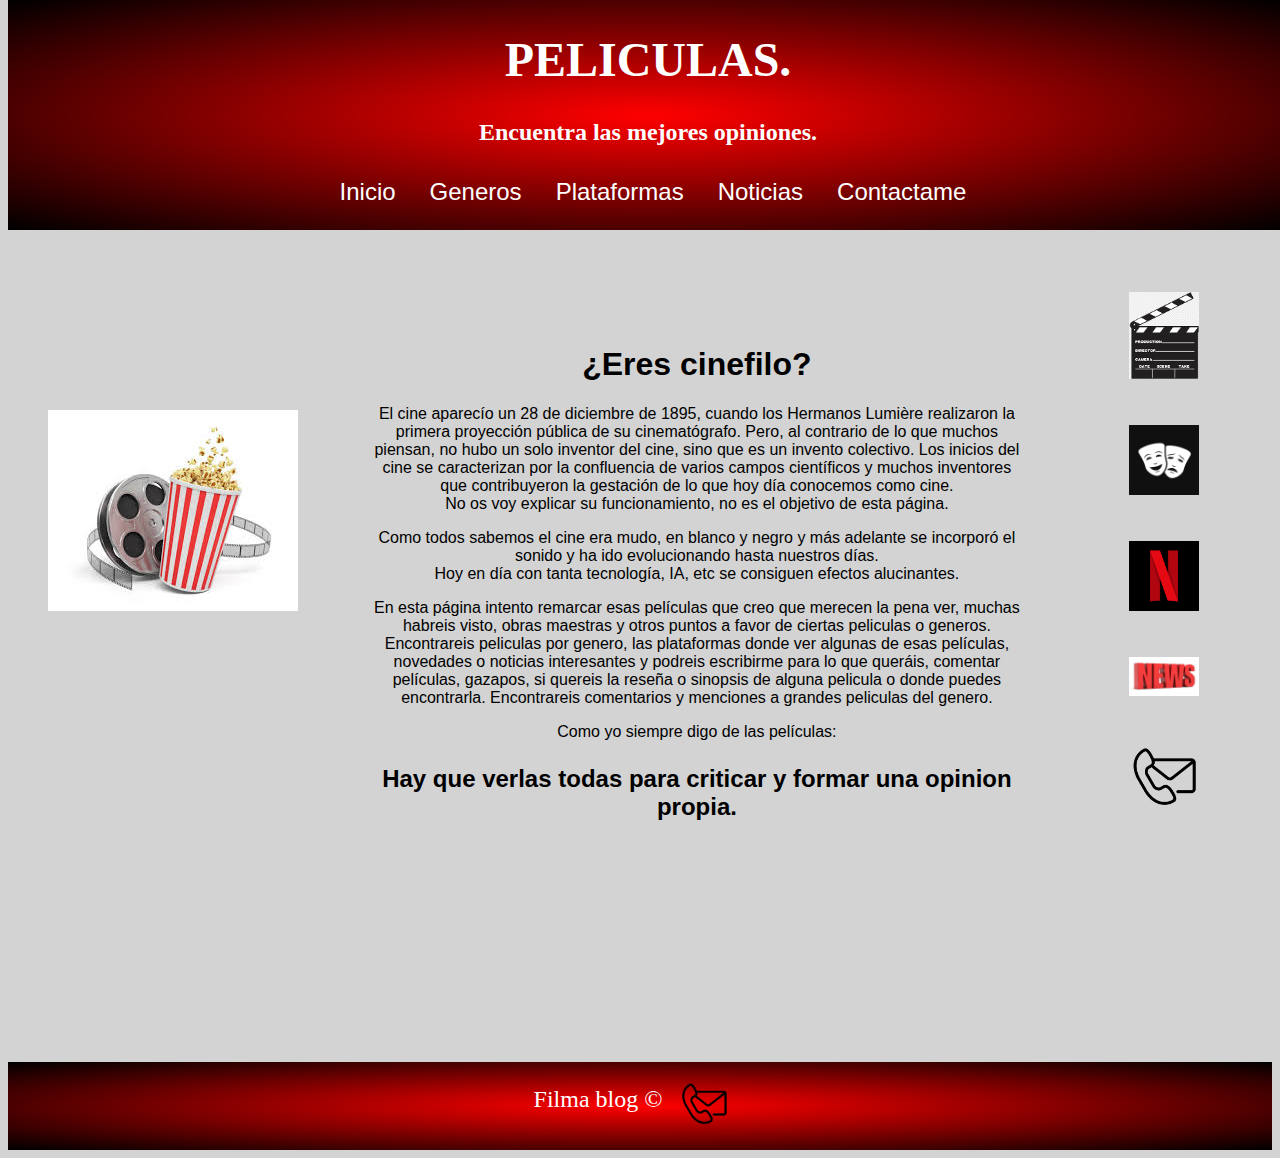
<file: index.html>
<!--****************************************************************
*Nombre: Aida
*Fecha: 29/11/2024
*Modulo: Lenguaje de marcas y Sistemas de gestion de la información.
*UD02.
*Tarea: LMSGI02 Tarea Evaluativa 2. Sitio web.
*Autoevaluación: https://docs.google.com/document/d/1iZ35jsiuoEHZnh6viegMeWPV8O8pUmZV7nUcF-BtphQ/edit?usp=sharing
*Descripcion del programa: Una web de reseñas de películas.
*****************************************************************-->
<!DOCTYPE html>
<html lang="es">
    <head>
		<meta charset="utf-8">
		<meta name="Blog Películas" content="HTML5">
		<title>Blog de películas</title>
		<!--hoja de estilo css-->
		<link rel="stylesheet" href="css/estilos.css">
	</head>
      
    <body>
        <!-- Encabezado. Se usa posicionamiento absoluto -->
        <header> 
            <h1>PELICULAS.</h1>
            <h4>Encuentra las mejores opiniones.</h4>
            <!-- Menú de navegación. Usa flexbox -->
            <nav id="menu">
                <ul>
                    <li><a href="index.html">Inicio</a></li>
                    <li><a href="Generos.html">Generos</a></li>
                    <li><a href="Plataformas.html">Plataformas</a></li> 
                    <li><a href="Noticias.html">Noticias</a></li> 
                    <li><a href="contacto.html">Contactame</a></li>
                </ul>
            </nav>
        </header>

        <main id="cajas">

            <aside id="bloqueizq">
                <img src="multimedia/palomi2.jpg" alt="ClipVideo" />
            </aside>

            <section id="central">
                <h1>¿Eres cinefilo?</h1>

                <p>El cine aparecío un 28 de diciembre de 1895, cuando los Hermanos Lumière realizaron la primera proyección pública de su cinematógrafo. Pero, al contrario de lo que muchos piensan, no hubo un solo inventor del cine, sino que es un invento colectivo. Los inicios del cine se caracterizan por la confluencia de varios campos científicos y muchos inventores que contribuyeron la gestación de lo que hoy día conocemos como cine.
                <br>No os voy explicar su funcionamiento, no es el objetivo de esta página.
                </p>
                <p> Como todos sabemos el cine era mudo, en blanco y negro y más adelante se incorporó el sonido y ha ido evolucionando hasta nuestros días.
                <br>Hoy en día con tanta tecnología, IA, etc se consiguen efectos alucinantes.
                </p>
                <p>En esta página intento remarcar esas películas que creo que merecen la pena ver, muchas habreis visto, obras maestras y otros puntos a favor de ciertas peliculas o generos.
                <br>Encontrareis peliculas por genero, las plataformas donde ver algunas de esas películas, novedades o noticias interesantes y podreis escribirme para lo que queráis, comentar películas, gazapos, si quereis la reseña o sinopsis de alguna pelicula o donde puedes encontrarla.
                    Encontrareis comentarios y menciones a grandes peliculas del genero. 
                </p>
                <p>Como yo siempre digo de las películas:</p>
                <h3>Hay que verlas todas para criticar y formar una opinion propia.</h3>
            </section> 

            <nav id="navegador">
                <a href="index.html"><img src="multimedia/claqueta.png" alt="inicio"></a>
                <a href="Generos.html"><img src="multimedia/mascaradas.jpg" alt="genero"></a>
                <a href="Plataformas.html"><img src="multimedia/Netflix-Symbol.png" alt="plataformas"></a>
                <a href="Noticias.html"><img src="multimedia/news2.jpg" alt="noticias"></a>
                <a href="contacto.html"><img src="multimedia/mail.png" alt="contacto"></a>
            </nav>
        </main>    
        
        <!--Pie de página -->
        <footer>
            <p>Filma blog ©</p>
            <a href="contacto.html"> <img class="contacto" src="multimedia/mail.png" /></a> 
        </footer>
    </body>
</html>
</file>
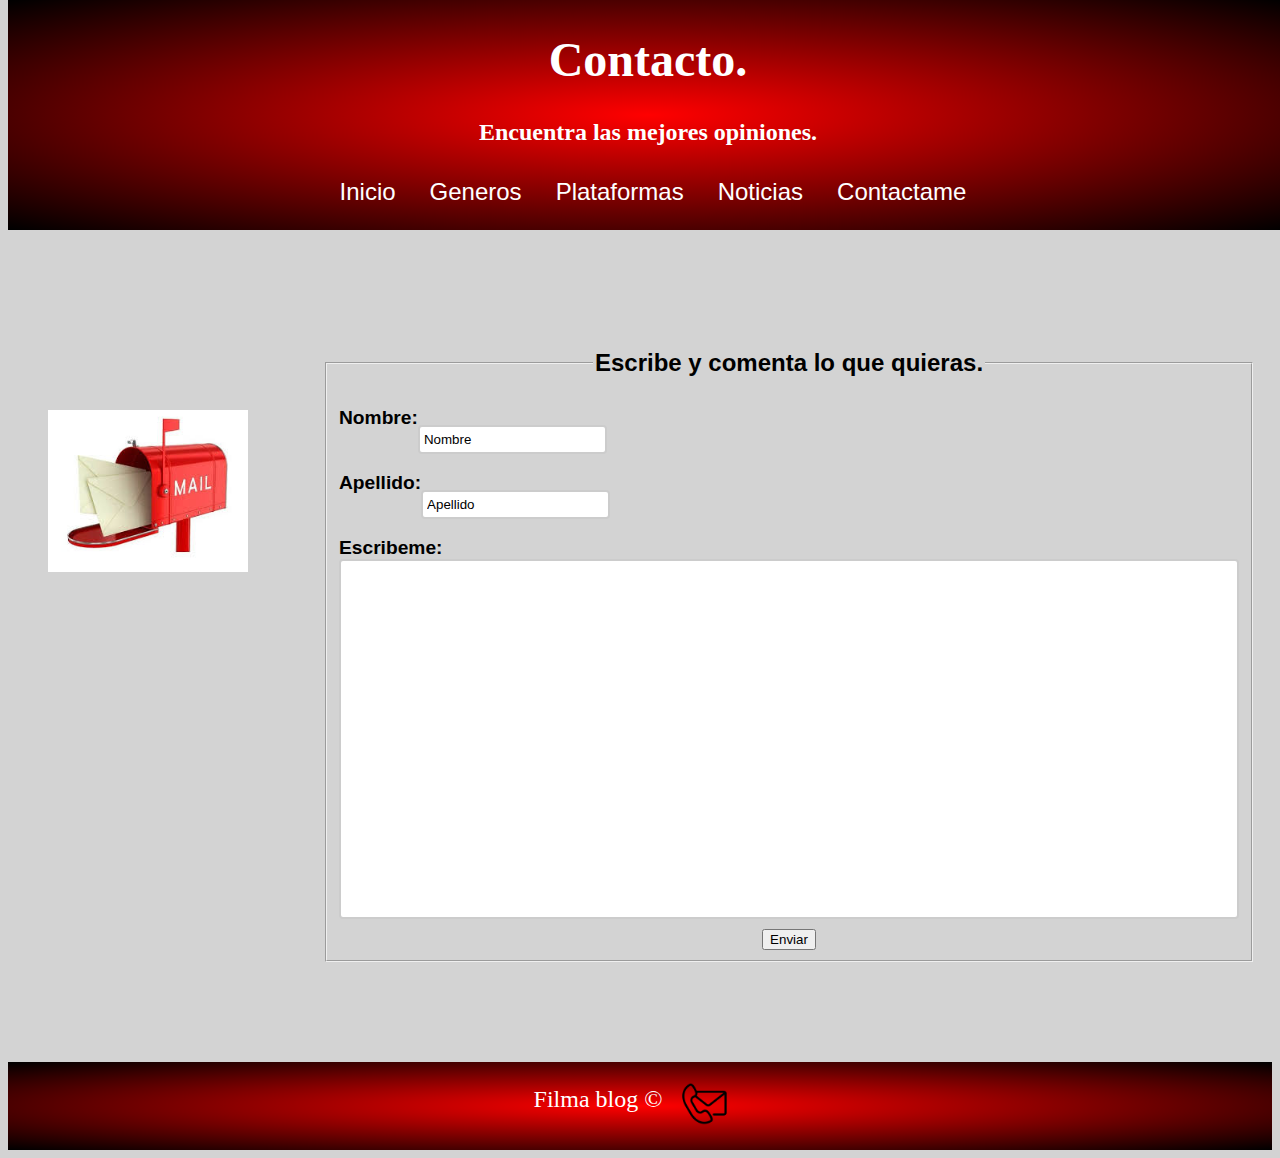
<file: contacto.html>
<!--****************************************************************
*Nombre: Aida
*Fecha: 29/11/2024
*Modulo: Lenguaje de marcas y Sistemas de gestion de la información.
*UD02.
*Tarea: LMSGI02 Tarea Evaluativa 2. Sitio web.
*Autoevaluación: https://docs.google.com/document/d/1iZ35jsiuoEHZnh6viegMeWPV8O8pUmZV7nUcF-BtphQ/edit?usp=sharing
*Descripcion del programa: Una web de reseñas de películas.
*****************************************************************-->
<!DOCTYPE html>
<html lang="es">
    <head>
		<meta charset="utf-8">
		<meta name="Blog Películas" content="HTML5">
		<title>Blog de películas</title>
		<!--hoja de estilo css-->
		<link rel="stylesheet" href="css/estilos.css">
	</head>
        <!-- Encabezado. Se usa posicionamiento absoluto -->
        <header> 
            <h1>Contacto.</h1>
            <h4>Encuentra las mejores opiniones.</h4>
            <!-- Menú de navegación. Usa flexbox -->
            <nav id="menu">
                <ul>
                    <li><a href="index.html">Inicio</a></li>
                    <li><a href="Generos.html">Generos</a></li>
                    <li><a href="Plataformas.html">Plataformas</a></li> 
                    <li><a href="Noticias.html">Noticias</a></li> 
                    <li><a href="contacto.html">Contactame</a></li>
                </ul>
            </nav>
        </header>

        <main id="cajas">

            <aside id="bloqueizq">
                <img class="contactoimag" src="multimedia/buzon.jpg" alt="ClipVideo" />
            </aside>

            <section id="central">
				<form id="formulario" action="mailto: aigil@birt.eus" method="post">
					<fieldset>
						<legend><h3>Escribe y comenta lo que quieras.</h3></legend>
						<!--Nombre-->
						<label for="escribe">Nombre:</label><br>
						<input type="text" id="escribe" name="nombre1" value="Nombre"><br>
						<label for="escribe">Apellido:</label><br>
                    	<input type="text" id="escribe" name="apellido1" value="Apellido"><br>
						<label>Escribeme:</label><br>
						<input type="text" id="cajatexto" name="texto1" value=""><br>
						<input type="submit" value="Enviar">
					</fieldset>
				</form>
            </section> 

            <nav id="navegador">
                <a href="index.html"><img src="multimedia/claqueta.png" alt="inicio"></a>
                <a href="Generos.html"><img src="multimedia/mascaradas.jpg" alt="genero"></a>
                <a href="Plataformas.html"><img src="multimedia/Netflix-Symbol.png" alt="plataformas"></a>
                <a href="Noticias.html"><img src="multimedia/news2.jpg" alt="noticias"></a>
                <a href="contacto.html"><img src="multimedia/mail.png" alt="contacto"></a>
            </nav>
        </main>    
        
        <!--Pie de página -->
        <footer>
            <p>Filma blog ©</p>
            <a href="contacto.html"> <img class="contacto" src="multimedia/mail.png" /></a> 
        </footer>
    </body>
</html>
</file>
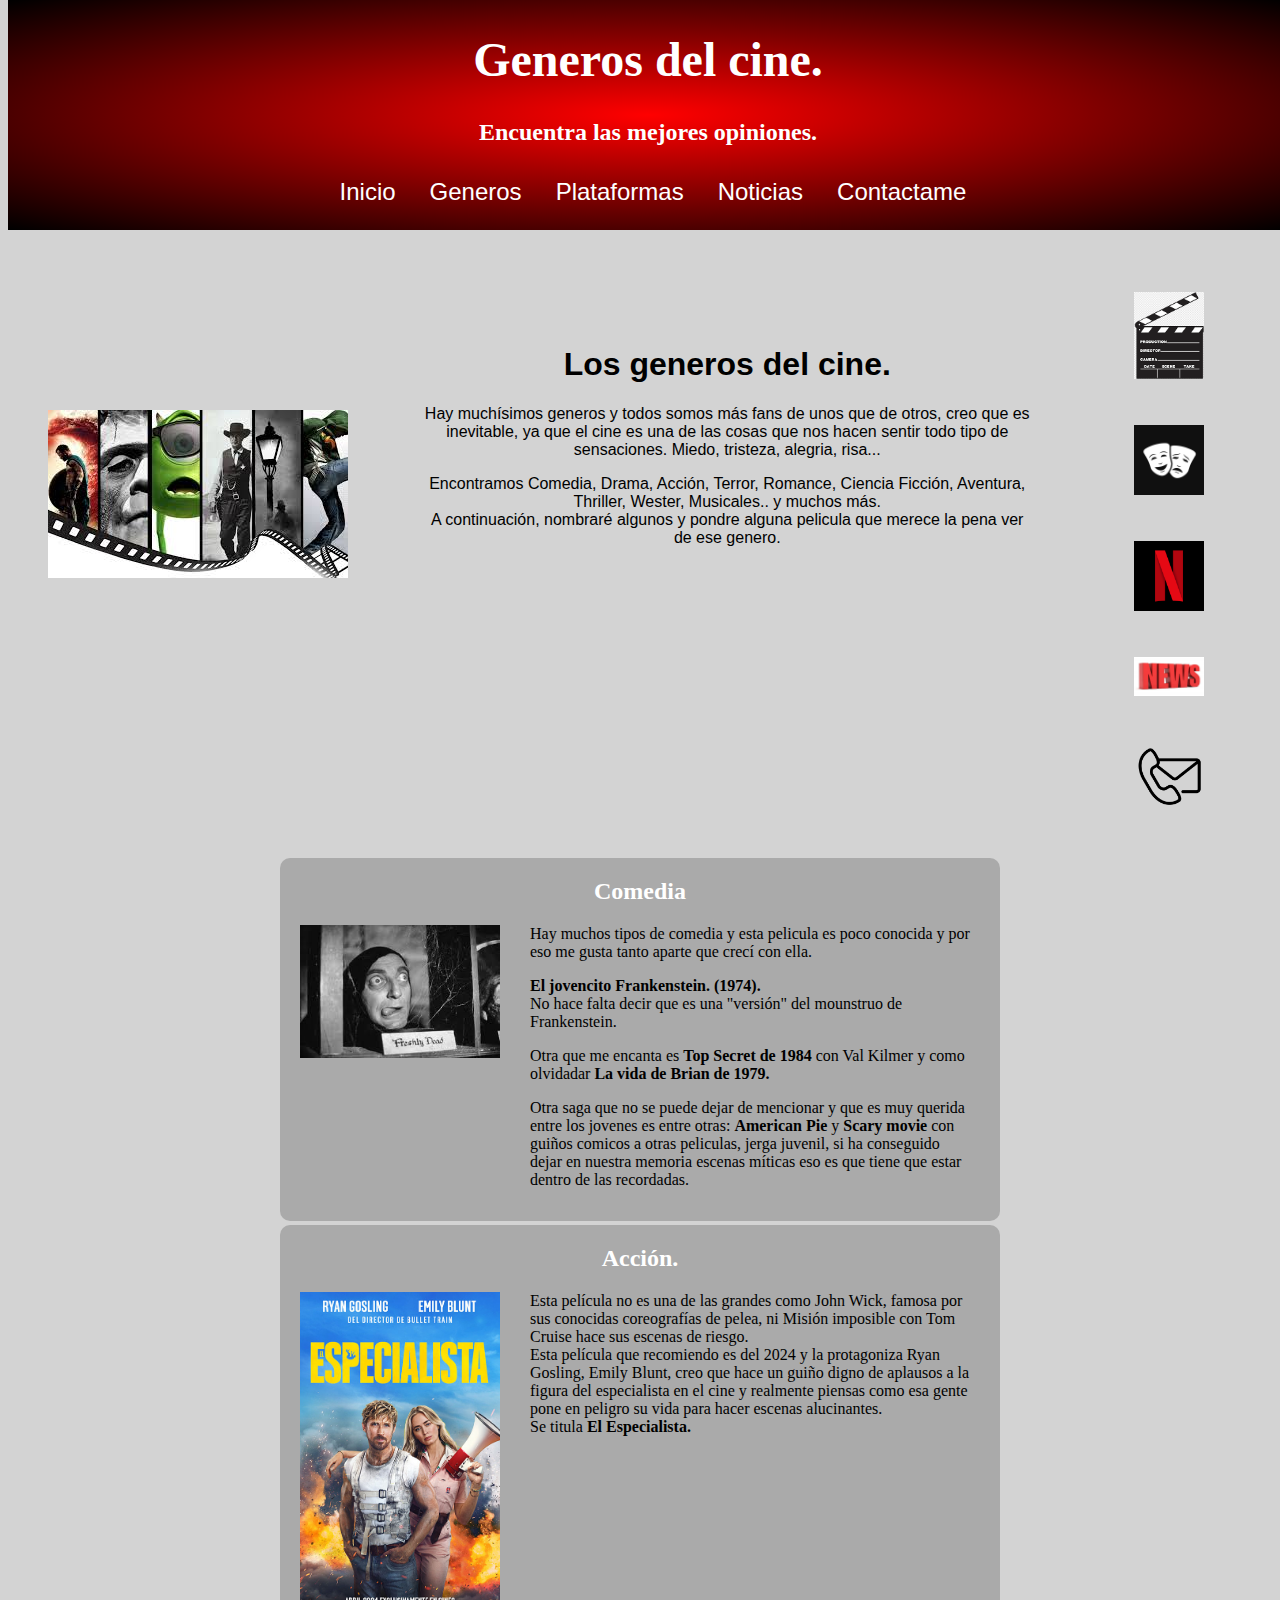
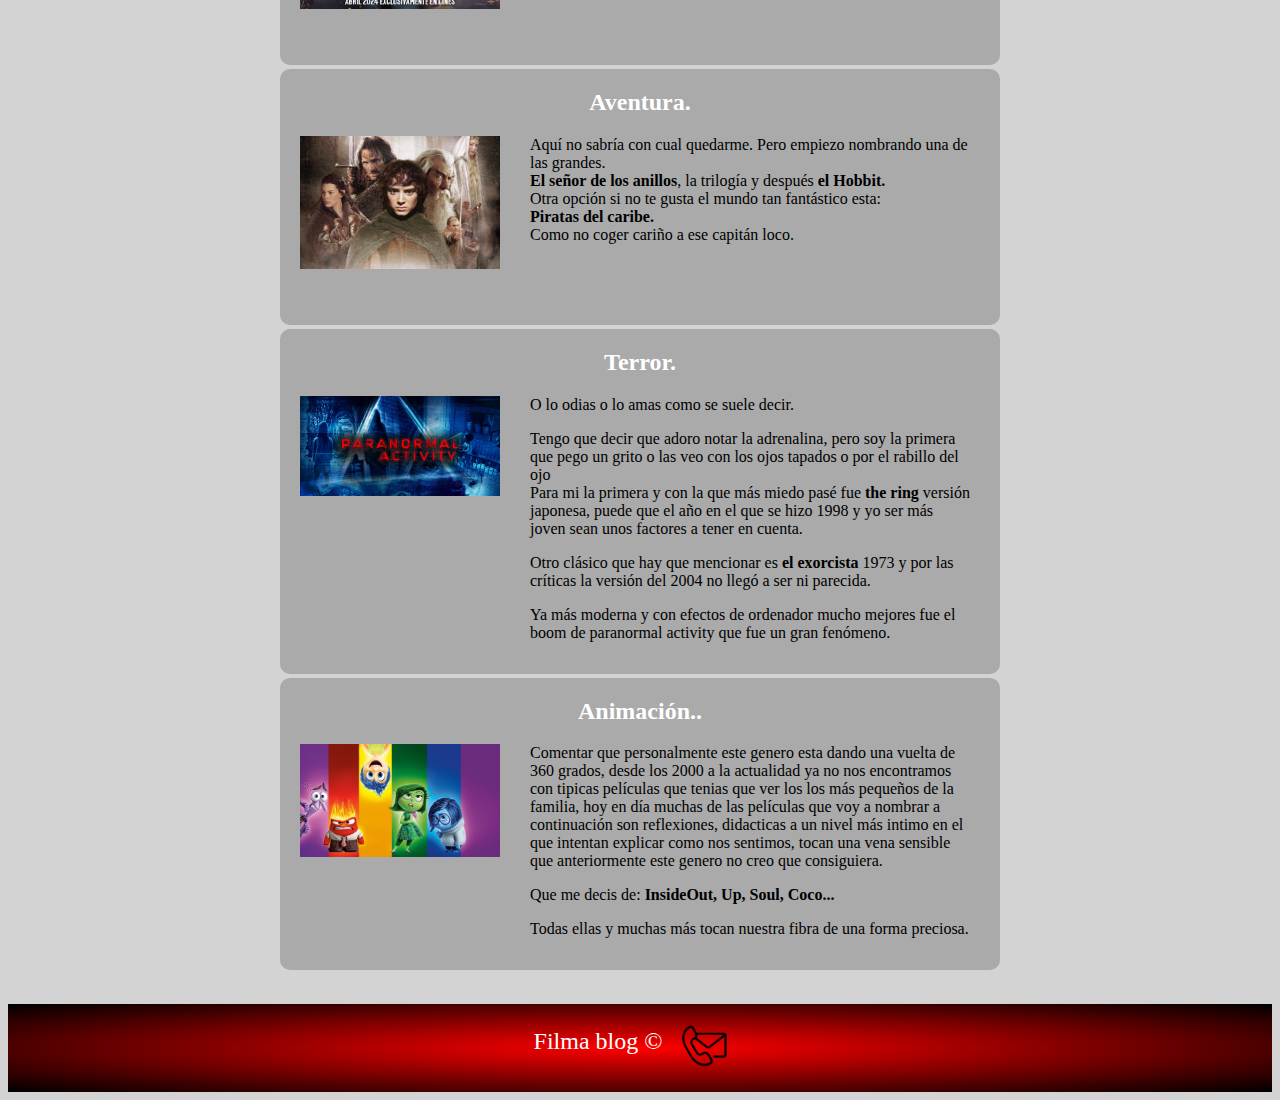
<file: Generos.html>
<!--****************************************************************
*Nombre: Aida
*Fecha: 29/11/2024
*Modulo: Lenguaje de marcas y Sistemas de gestion de la información.
*UD02.
*Tarea: LMSGI02 Tarea Evaluativa 2. Sitio web.
*Autoevaluación: https://docs.google.com/document/d/1iZ35jsiuoEHZnh6viegMeWPV8O8pUmZV7nUcF-BtphQ/edit?usp=sharing
*Descripcion del programa: Una web de reseñas de películas.
*****************************************************************-->
<!DOCTYPE html>
<html lang="es">
    <head>
		<meta charset="utf-8">
		<meta name="Blog Películas" content="HTML5">
		<title>Blog de películas</title>
		<!--hoja de estilo css-->
		<link rel="stylesheet" href="css/estilos.css">
	</head>
      
    <body>
        <!-- Encabezado. Se usa posicionamiento absoluto -->
        <header> 
            <h1>Generos del cine.</h1>
            <h4>Encuentra las mejores opiniones.</h4>
            <!-- Menú de navegación. Usa flexbox -->
            <nav id="menu">
                <ul>
                    <li><a href="index.html">Inicio</a></li>
                    <li><a href="Generos.html">Generos</a></li>
                    <li><a href="Plataformas.html">Plataformas</a></li> 
                    <li><a href="Noticias.html">Noticias</a></li> 
                    <li><a href="contacto.html">Contactame</a></li>
                </ul>
            </nav>
        </header>

        <main id="cajas">

            <aside id="bloqueizq">
                <img src="multimedia/generos.jpg" alt="ClipVideo" />
            </aside>

            <section id="central">
                <h1>Los generos del cine.</h1>
                <p>Hay muchísimos generos y todos somos más fans de unos que de otros, creo que es inevitable, ya que el cine es una de las cosas que nos hacen sentir todo tipo de sensaciones. Miedo, tristeza, alegria, risa...
                </p>
                <p> Encontramos Comedia, Drama, Acción, Terror, Romance, Ciencia Ficción, Aventura, Thriller, Wester, Musicales.. y muchos más. 
			    <br>A continuación, nombraré algunos y pondre alguna pelicula que merece la pena ver de ese genero.
                </p>
            </section> 
            
			<nav id="navegador">
				<a href="index.html"><img src="multimedia/claqueta.png" alt="inicio"></a>
				<a href="Generos.html"><img src="multimedia/mascaradas.jpg" alt="genero"></a>
				<a href="Plataformas.html"><img src="multimedia/Netflix-Symbol.png" alt="plataformas"></a>
				<a href="Noticias.html"><img src="multimedia/news2.jpg" alt="Noticias"></a>
				<a href="contacto.html"><img src="multimedia/mail.png" alt="contacto"></a>
			</nav>
        </main> 

        <section id="cuerpo">
			<article>
			  	<h2>Comedia</h2>
				  <img src="multimedia/peqfrank.jpg" alt="young Frankenstein">
				<p>Hay muchos tipos de comedia y esta pelicula es poco conocida y por eso me gusta tanto aparte que crecí con ella.
				<p><b>El jovencito Frankenstein. (1974).</b>
					<br>No hace falta decir que es una "versión" del mounstruo de Frankenstein.</p>
				<p>Otra que me encanta es <b>Top Secret de 1984</b> con Val Kilmer y como olvidadar <b> La vida de Brian de 1979.</b></p>
				<p>Otra saga que no se puede dejar de mencionar y que es muy querida entre los jovenes es entre otras: <b>American Pie</b> y <b>Scary movie</b> con guiños comicos a otras peliculas, jerga juvenil, si ha conseguido dejar en nuestra memoria escenas míticas eso es que tiene que estar dentro de las recordadas.				
				</article>
			<article>
				<h2>Acción.</h2>
				<img src="multimedia/especialista.jpg" alt="el especialista">
				<p>Esta película no es una de las grandes como John Wick, famosa por sus conocidas coreografías de pelea, ni Misión imposible con Tom Cruise hace sus escenas de riesgo.
					<br>Esta película que recomiendo es del 2024 y la protagoniza Ryan Gosling, Emily Blunt, creo que hace un guiño digno de aplausos a la figura del especialista en el cine y realmente piensas como esa gente pone en peligro su vida para hacer escenas alucinantes.				<br>Se titula <b>El Especialista.</b>
			</p>
			</article>
			<article>
				<h2>Aventura.</h2>
				<img src="multimedia/señor.avif" alt="el señor de los anillos">
				<p>Aquí no sabría con cual quedarme. Pero empiezo nombrando una de las grandes.
					<br><b>El señor de los anillos</b>, la trilogía y después <b>el Hobbit.</b>
					<br>Otra opción si no te gusta el mundo tan fantástico esta:
					<br><b>Piratas del caribe.</b>
					<br>Como no coger cariño a ese capitán loco.
				</p>
			</article>
			<article>
				<h2>Terror.</h2>
				<img src="multimedia/paranormal.avif" alt="terror">
				<p>O lo odias o lo amas como se suele decir.
				<p>Tengo que decir que adoro notar la adrenalina, pero soy la primera que pego un grito o las veo con los ojos tapados o por el rabillo del ojo
					<br>Para mi la primera y con la que más miedo pasé fue <b>the ring</b> versión japonesa, puede que el año en el que se hizo 1998 y yo ser más joven sean unos factores a tener en cuenta.</p>
				<p>Otro clásico que hay que mencionar es <b>el exorcista</b> 1973 y por las críticas la versión del 2004 no llegó a ser ni parecida.</p>
				<p>Ya más moderna y con efectos de ordenador mucho mejores fue el boom de paranormal activity que fue un gran fenómeno.				</p>
			</article>
			<article>
				<h2>Animación.</nav>.</h2>
				<img src="multimedia/insidiout.avif" alt="insideout">
				<p>Comentar que personalmente este genero esta dando una vuelta de 360 grados, desde los 2000 a la actualidad ya no nos encontramos con tipicas películas que tenias que ver los los más pequeños de la familia, hoy en día muchas de las películas que voy a nombrar a continuación son reflexiones, didacticas a un nivel más intimo en el que intentan explicar como nos sentimos, tocan una vena sensible que anteriormente este genero no creo que consiguiera.
				<p>Que me decis de: <b>InsideOut, Up, Soul, Coco...</b></p>
				<p>Todas ellas y muchas más tocan nuestra fibra de una forma preciosa.</p>	
			</article>
		
		</section>

        <!--Pie de página -->
        <footer>
            <p>Filma blog ©</p>
            <a href="contacto.html"> <img class="contacto" src="multimedia/mail.png" /></a> 
        </footer>
    </body>
</html>
</file>
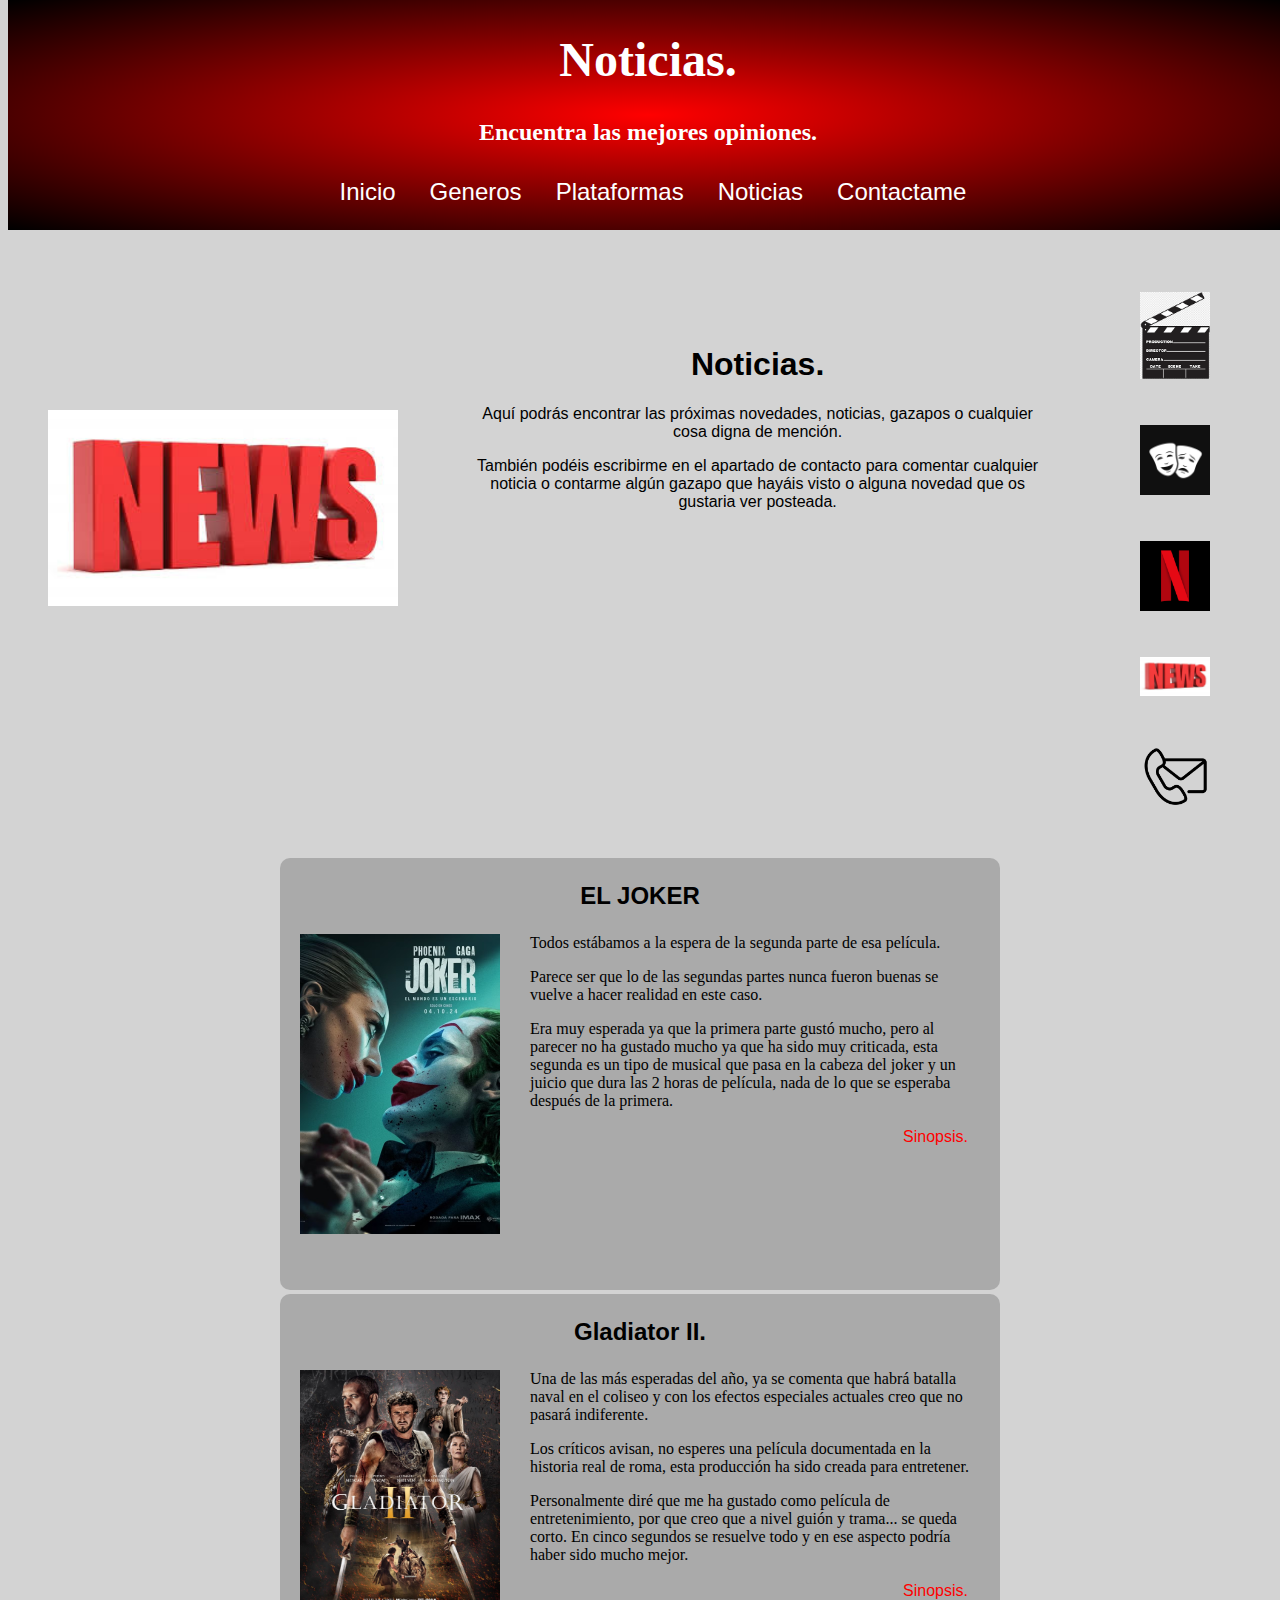
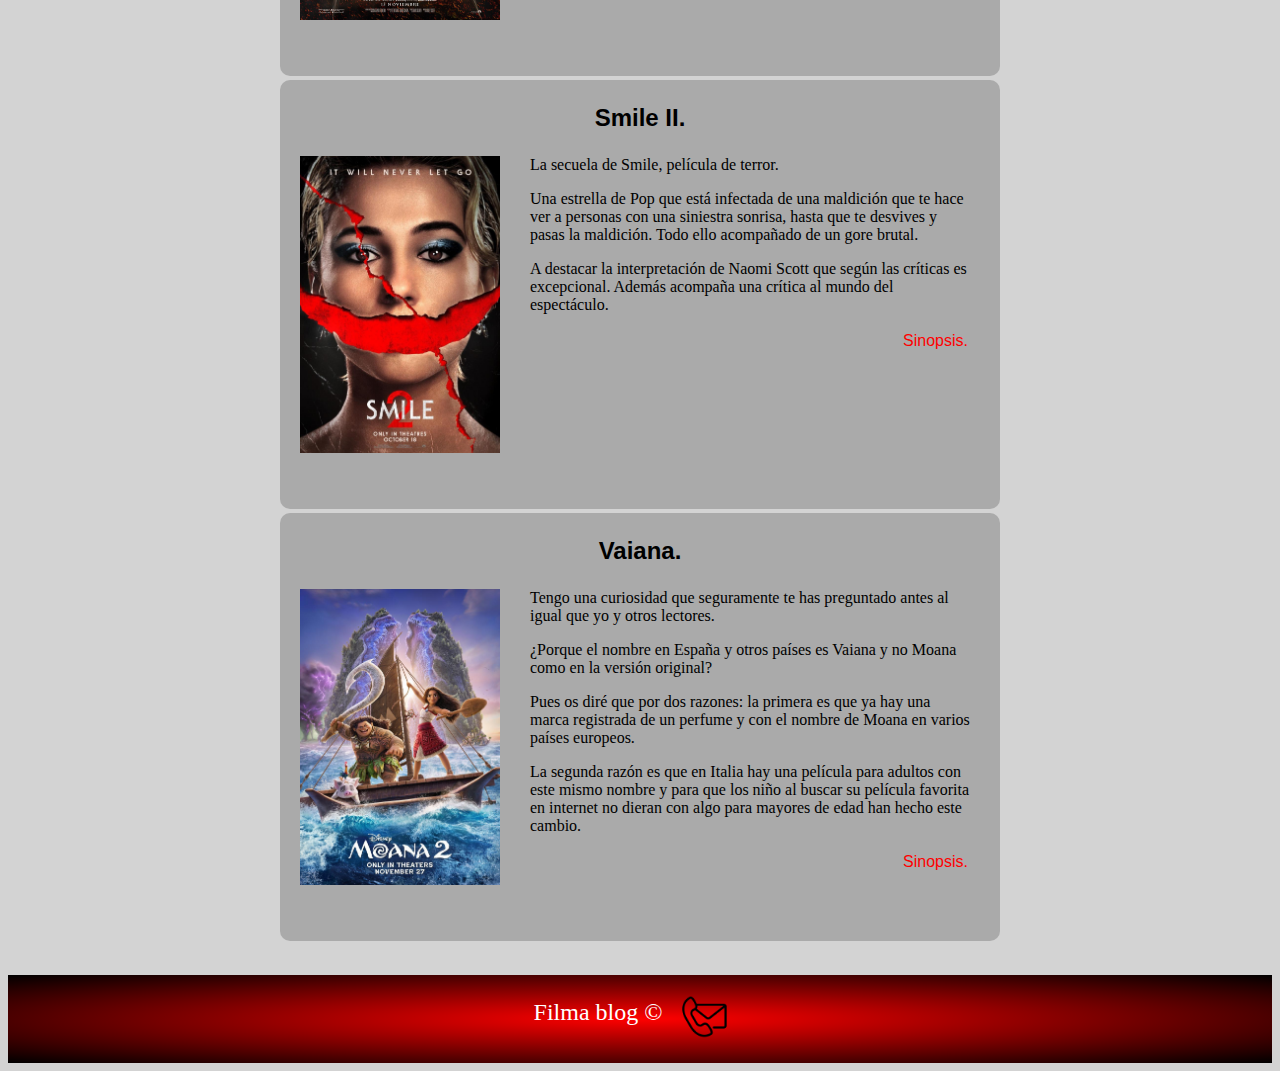
<file: Noticias.html>
<!--****************************************************************
*Nombre: Aida
*Fecha: 29/11/2024
*Modulo: Lenguaje de marcas y Sistemas de gestion de la información.
*UD02.
*Tarea: LMSGI02 Tarea Evaluativa 2. Sitio web.
*Autoevaluación: https://docs.google.com/document/d/1iZ35jsiuoEHZnh6viegMeWPV8O8pUmZV7nUcF-BtphQ/edit?usp=sharing
*Descripcion del programa: Una web de reseñas de películas.
*****************************************************************-->
<!DOCTYPE html>
<html lang="es">
    <head>
		<meta charset="utf-8">
		<meta name="Blog Películas" content="HTML5">
		<title>Blog de películas</title>
		<!--hoja de estilo css-->
		<link rel="stylesheet" href="css/estilos.css">
	</head>
      
    <body>
        <!-- Encabezado. Se usa posicionamiento absoluto -->
        <header>
            <h1>Noticias.</h1>
            <h4>Encuentra las mejores opiniones.</h4>
            <!-- Menú de navegación. Usa flexbox -->
            <nav id="menu">
                <ul>
                    <li><a href="index.html">Inicio</a></li>
                    <li><a href="Generos.html">Generos</a></li>
                    <li><a href="Plataformas.html">Plataformas</a></li>
                    <li><a href="Noticias.html">Noticias</a></li>
                    <li><a href="contacto.html">Contactame</a></li>
                </ul>
            </nav>
        </header>

        <main id="cajas">

            <aside id="bloqueizq">
                <img class="platafomaimg" src="multimedia/news2.jpg"></img>
            </aside>

            <section id="central">
                <h1>Noticias.</h1>
                <p>Aquí podrás encontrar las próximas novedades, noticias, gazapos o cualquier cosa digna de mención.</p>
                <p>También podéis escribirme en el apartado de contacto para comentar cualquier noticia o contarme algún gazapo que hayáis visto o alguna novedad que os gustaria ver posteada. </p>
            </section>
           
            <nav id="navegador">
                <a href="index.html"><img src="multimedia/claqueta.png" alt="inicio"></a>
                <a href="Generos.html"><img src="multimedia/mascaradas.jpg" alt="genero"></a>
                <a href="Plataformas.html"><img src="multimedia/Netflix-Symbol.png" alt="plataformas"></a>
                <a href="Noticias.html"><img src="multimedia/news2.jpg" alt="noticias"></a>
                <a href="contacto.html"><img src="multimedia/mail.png" alt="contacto"></a>
            </nav>
        </main>

        <section id="cuerpo">
            <article>
                <h3>EL JOKER</h3>
                  <img src="multimedia/joker.avif" alt="El joker">
                <p>Todos estábamos a la espera de la segunda parte de esa película.</p>
                <p>Parece ser que lo de las segundas partes nunca fueron buenas se vuelve a hacer realidad en este caso.</p>
                <p>Era muy esperada ya que la primera parte gustó mucho, pero al parecer no ha gustado mucho ya que ha sido muy criticada, esta segunda es un tipo de musical que pasa en la cabeza del joker y un juicio que dura las 2 horas de película, nada de lo que se esperaba después de la primera.</p>
                <a class= "sinopsis" href="https://www.filmaffinity.com/es/film630860.html" target="_blank">Sinopsis.</a>           
                </article>
            <article>
                <h3>Gladiator II.</h3>
                <img src="multimedia/gladiator.jpg" alt="Gladiator">
                <p>Una de las más esperadas del año, ya se comenta que habrá batalla naval en el coliseo y con los efectos especiales actuales creo que no pasará indiferente. </p>
                <p>Los críticos avisan, no esperes una película documentada en la historia real de roma, esta producción ha sido creada para entretener.</p>
                <p>Personalmente diré que me ha gustado como película de entretenimiento, por que creo que a nivel guión y trama... se queda corto. En cinco segundos se resuelve todo y en ese aspecto podría haber sido mucho mejor.</p>
                <a class= "sinopsis" href="https://www.filmaffinity.com/es/film784584.html" target="_blank">Sinopsis.</a>
            </article>
            <article>
                <h3>Smile II.</h3>
                <img src="multimedia/smile.jpg" alt="Smile">
                <p>La secuela de Smile, película de terror.</p>
                <p>Una estrella de Pop que está infectada de una maldición que te hace ver a personas con una siniestra sonrisa, hasta que te desvives y pasas la maldición. Todo ello acompañado de un gore brutal.</p>
                <p>A destacar la interpretación de Naomi Scott que según las críticas es excepcional. Además acompaña una crítica al mundo del espectáculo.</p>
                <a class= "sinopsis" href="https://www.filmaffinity.com/es/film714669.html" target="_blank">Sinopsis.</a>
            </article>
            <article>
                <h3>Vaiana.</h3>
                <img src="multimedia/Vaiana.jpg" alt="vaiana">
                <p>Tengo una curiosidad que seguramente te has preguntado antes al igual que yo y otros lectores.</p>
                <p>¿Porque el nombre en España y otros países es Vaiana y no Moana como en la versión original?</p>
                <p>Pues os diré que por dos razones: la primera es que ya hay una marca registrada de un perfume y con el nombre de Moana en varios países europeos.</p>
                <p>La segunda razón es que en Italia hay una película para adultos con este mismo nombre y para que los niño al buscar su película favorita en internet no dieran con algo para mayores de edad han hecho este cambio.</p>
                <a class= "sinopsis" href="https://www.filmaffinity.com/es/film572473.html" target="_blank">Sinopsis.</a>
            </article>
        </section>

        <!--Pie de página -->
        <footer>
            <p>Filma blog ©</p>
            <a href="contacto.html"> <img class="contacto" src="multimedia/mail.png" /></a>
        </footer>
    </body>
</html>
</file>
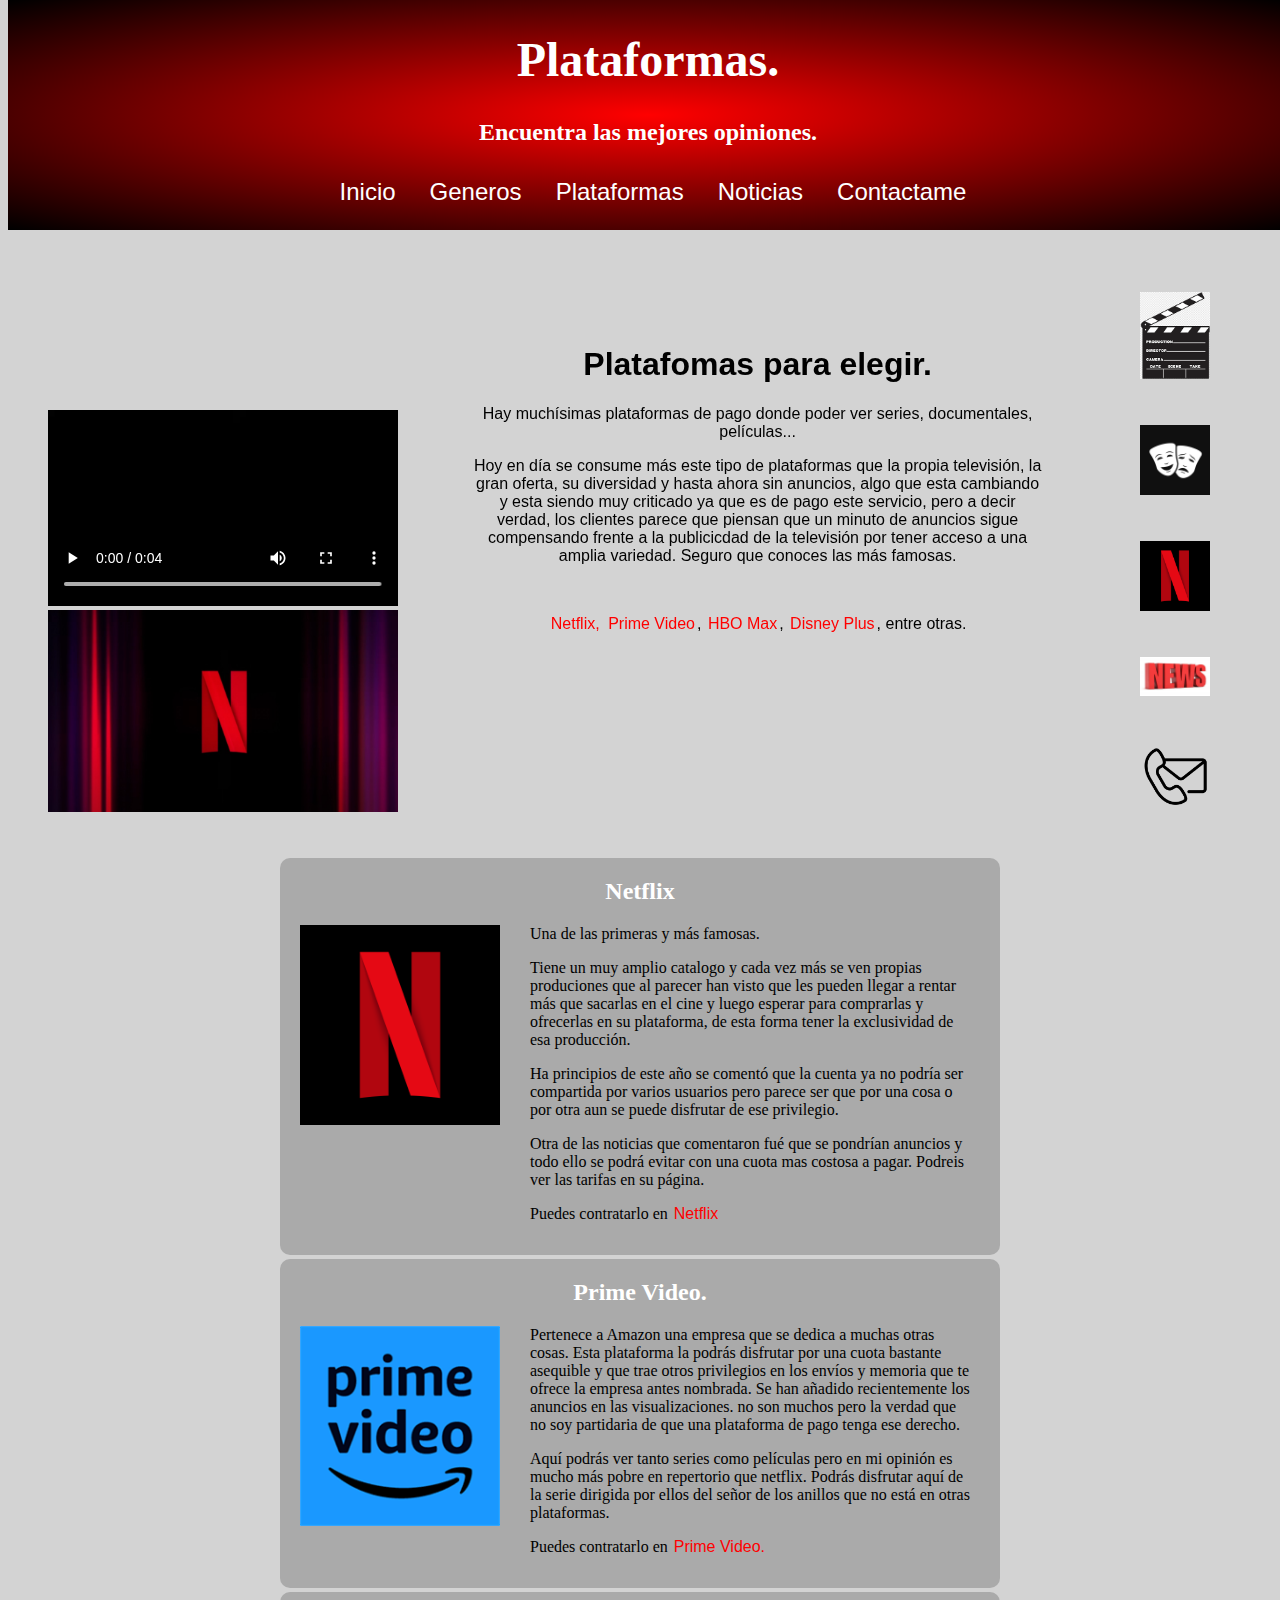
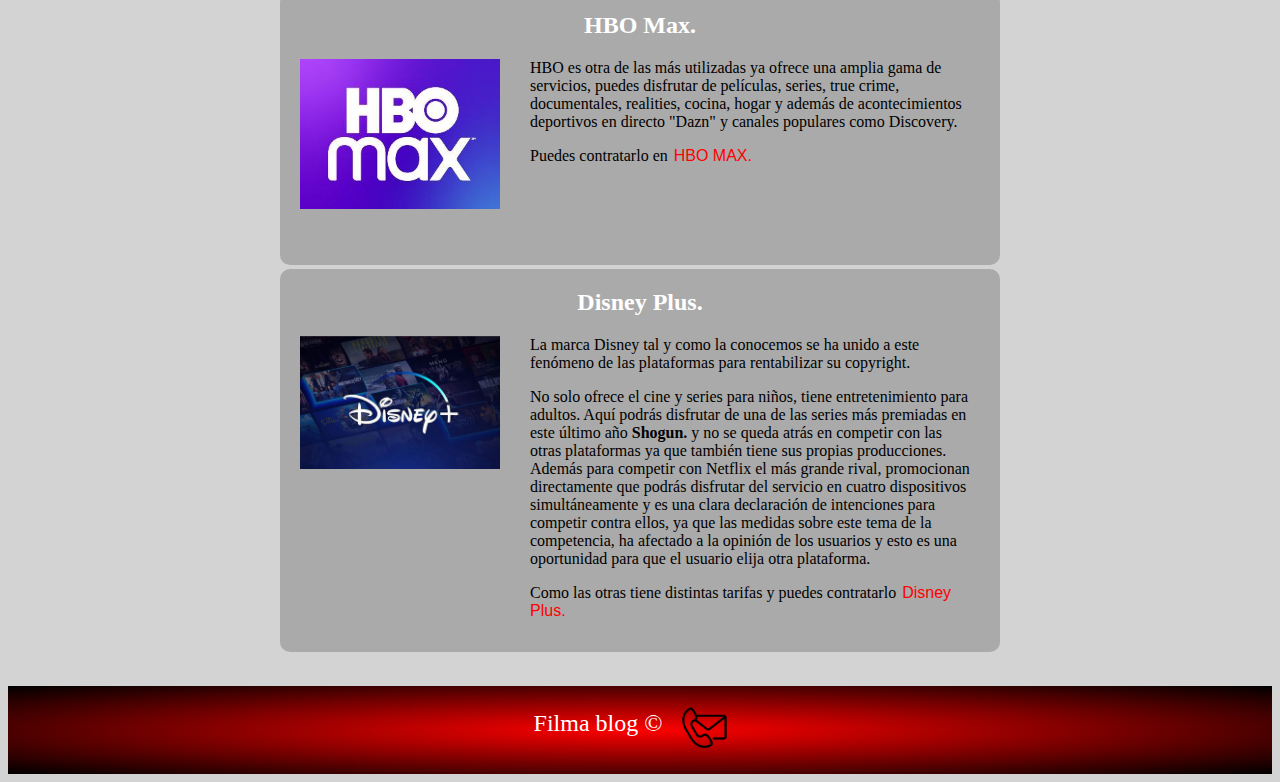
<file: Plataformas.html>
<!--****************************************************************
*Nombre: Aida
*Fecha: 29/11/2024
*Modulo: Lenguaje de marcas y Sistemas de gestion de la información.
*UD02.
*Tarea: LMSGI02 Tarea Evaluativa 2. Sitio web.
*Autoevaluación: https://docs.google.com/document/d/1iZ35jsiuoEHZnh6viegMeWPV8O8pUmZV7nUcF-BtphQ/edit?usp=sharing
*Descripcion del programa: Una web de reseñas de películas.
*****************************************************************-->
<!DOCTYPE html>
<html lang="es">
    <head>
		<meta charset="utf-8">
		<meta name="Blog Películas" content="HTML5">
		<title>Blog de películas</title>
		<!--hoja de estilo css-->
		<link rel="stylesheet" href="css/estilos.css">
	</head>
      
    <body>
        <!-- Encabezado. Se usa posicionamiento absoluto -->
        <header> 
            <h1>Plataformas.</h1>
            <h4>Encuentra las mejores opiniones.</h4>
            <!-- Menú de navegación. Usa flexbox -->
            <nav id="menu">
                <ul>
                    <li><a href="index.html">Inicio</a></li>
                    <li><a href="Generos.html">Generos</a></li>
                    <li><a href="Plataformas.html">Plataformas</a></li> 
                    <li><a href="Noticias.html">Noticias</a></li> 
                    <li><a href="contacto.html">Contactame</a></li>
                </ul>
            </nav>
        </header>

        <main id="cajas">

            <aside id="bloqueizq">
                <video class="estiloVideo" controls autoplay >
                    <source src="multimedia/WhatsApp Video 2024-11-25 at 19.42.55.mp4" type="video/mp4">
                    No se puede reproducir el video.
                </video>
                <img class="platafomaimg" src="multimedia/netfliximg1.jpeg"></img>
            </aside>

            <section id="central">
                <h1>Platafomas para elegir.</h1>
                <p>Hay muchísimas plataformas de pago donde poder ver series, documentales, películas... </p>
                <p>Hoy en día se consume más este tipo de plataformas que la propia televisión, la gran oferta, su diversidad y hasta ahora sin anuncios, algo que esta cambiando y esta siendo muy criticado ya que es de pago este servicio, pero a decir verdad, los clientes parece que piensan que un minuto de anuncios sigue compensando frente a la publicicdad de la televisión por tener acceso a una amplia variedad. Seguro que conoces las más famosas. </p>
                <br>
			    <p><a href="https://www.netflix.com/es/" target="_blank">Netflix,</a> <a href="https://www.primevideo.com" target="_blank">Prime Video</a>, <a href="https://www.max.com/es/es" target="_blank">HBO Max</a>, <a href="https://www.disneyplus.com/nl-nl" target="_blank">Disney Plus</a>, entre otras.</p>
            </section> 
            
			<nav id="navegador">
				<a href="index.html"><img src="multimedia/claqueta.png" alt="inicio"></a>
				<a href="Generos.html"><img src="multimedia/mascaradas.jpg" alt="genero"></a>
				<a href="Plataformas.html"><img src="multimedia/Netflix-Symbol.png" alt="plataformas"></a>
				<a href="Noticias.html"><img src="multimedia/news2.jpg" alt="Noticias"></a>
				<a href="contacto.html"><img src="multimedia/mail.png" alt="contacto"></a>
			</nav>
        </main> 

        <section id="cuerpo">
			<article>
			  	<h2>Netflix</h2>
				  <img src="multimedia/Netflix-Symbol.png" alt="netflix">
				<p>Una de las primeras y más famosas.</p>
				<p>Tiene un muy amplio catalogo y cada vez más se ven propias produciones que al parecer han visto que les pueden llegar a rentar más que sacarlas en el cine y luego esperar para comprarlas y ofrecerlas en su plataforma, de esta forma tener la exclusividad de esa producción.</p>
				<p>Ha principios de este año se comentó que la cuenta ya no podría ser compartida por varios usuarios pero parece ser que por una cosa o por otra aun se puede disfrutar de ese privilegio.</p>
				<p>Otra de las noticias que comentaron fué que se pondrían anuncios y todo ello se podrá evitar con una cuota mas costosa a pagar. Podreis ver las tarifas en su página.
				<p>Puedes contratarlo en <a href="https://www.netflix.com/es/" target="_blank">Netflix</a></p>				
				</article>
			<article>
				<h2>Prime Video.</h2>
				<img src="multimedia/primelogo.png" alt="AmazonPrime">
				<p>Pertenece a Amazon una empresa que se dedica a muchas otras cosas. Esta plataforma la podrás disfrutar por una cuota bastante asequible y que trae otros privilegios en los envíos y memoria que te ofrece la empresa antes nombrada. Se han añadido recientemente los anuncios en las visualizaciones. no son muchos pero la verdad que no soy partidaria de que una plataforma de pago tenga ese derecho.</p>
			    <p>Aquí podrás ver tanto series como películas pero en mi opinión es mucho más pobre en repertorio que netflix. Podrás disfrutar aquí de la serie dirigida por ellos del señor de los anillos que no está en otras plataformas.
				<p>Puedes contratarlo en <a href="https://www.primevideo.com/" target="_blank">Prime Video.</a></p>
			</article>
			<article>
				<h2>HBO Max.</h2>
				<img src="multimedia/hbologo.jpg" alt="HBOMax">
				<p>HBO es otra de las más utilizadas ya ofrece una amplia gama de servicios, puedes disfrutar de películas, series, true crime, documentales, realities, cocina, hogar y además de acontecimientos deportivos en directo "Dazn" y canales populares como Discovery.
				<p>Puedes contratarlo en <a href="https://www.max.com/es/es" target="_blank">HBO MAX.</a></p>
			</article>
			<article>
				<h2>Disney Plus.</h2>
				<img src="multimedia/disneyplus.jpg" alt="Disneyplus">
				<p>La marca Disney tal y como la conocemos se ha unido a este fenómeno de las plataformas para rentabilizar su copyright.</p>
				<p>No solo ofrece el cine y series para niños, tiene entretenimiento para adultos. Aquí podrás disfrutar de una de las series más premiadas en este último año <b>Shogun.</b> y no se queda atrás en competir con las otras plataformas ya que también tiene sus propias producciones. Además para competir con Netflix el más grande rival, promocionan directamente que podrás disfrutar del servicio en cuatro dispositivos simultáneamente y es una clara declaración de intenciones para competir contra ellos, ya que las medidas sobre este tema de la competencia, ha afectado a la opinión de los usuarios y esto es una oportunidad para que el usuario elija otra plataforma.</p>
				<p>Como las otras tiene distintas tarifas y puedes contratarlo <a href="https://www.disneyplus.com/nl-nl" target="_blank">Disney Plus.</a></p>
			</article>
		
		</section>

        <!--Pie de página -->
        <footer>
            <p>Filma blog ©</p>
            <a href="contacto.html"> <img class="contacto" src="multimedia/mail.png" /></a> 
        </footer>
    </body>
</html>
</file>
<file: css/estilos.css>
body {
	text-align: center;
	background-color: lightgray;
	/* Se ha usado flexbox en columnas pero podría haberse obviado porque es como se posicionan por defecto las etiquetas semánticas */
	margin-top: 250px;
	display: flex;
	flex-direction: column;
	min-height: 100vh;
}
header, footer  {
	background: repeating-radial-gradient(#ff0000, #000000);
	color: #fff;
	font-size: 1.5rem;
	width: 100%;
}
header {
	/*Utilizo este posicionaminto absoluto para que no se mueva el header*/
	position: absolute;
	top: 0;
}
h3 {
	font-family: Arial, Helvetica, sans-serif;
	font-size: 1.5em;
}
#menu ul {
	/* Usar flexbox para posicionar los elementos del menu en una fila*/
	display: flex;
    justify-content: center;
    list-style: none;
}
#menu ul li {
	margin-right: 30px;
}
ul a {
	text-decoration: none;
	color: white;
}
#bloqueizq {
	flex-basis: 20%;
	margin: 20px;
	padding-top: 120px;
	display: inline-block;
}
.contactoimag{
	width: 200px;
}
.estiloVideo{
	width: 350px;
}
.platafomaimg{
	width: 350px;
}
#cajas {
	position: relative;
	font-family: 'Gill Sans', 'Gill Sans MT', Calibri, 'Trebuchet MS', sans-serif;
	display: flex;
	flex-direction: row;
	margin: 20px;
}
#central {
	margin: 15px;
	padding: 40px;
	height: auto;
	width: 100vh;
}
a{
    text-decoration: none;
    padding: 2px 2px 0;
	font-family:Arial, Helvetica, sans-serif;
	color: #ff0000;
}
/*Parte inferior de bloques en columna*/
#cuerpo {
	display: flex;
	flex-direction: column;
	align-items: center;
	margin-bottom: 2em;
}
article {
	width: 80vh;
	background-color: #aaaaaa;
	margin: 2px;
	border-radius: 10px;
	overflow: auto;
	padding-bottom: 1em;
}
article p {               
	margin-left: 250px;
	margin-right: 30px;
	text-align: left;
}
#cuerpo img {
	width: 200px;
	float: left;
	margin-left: 20px;
	margin-bottom: 40px;
}
/* Estilos para los links de las noticias */
.sinopsis {
	display: block;
	float: right;
	align-content: end;
	margin-right: 30px;
}
/* Estilos del contenedor nav para los iconos de navegacion */
#navegador {
	flex-basis: 20%;
	display: flex;
	flex-direction: row;
	flex-wrap: wrap;
	align-content: flex-start;
	justify-content: center;
	align-items: center;	
}
#navegador img {
	width: 70px;
	padding: 20px;
}
h2 {
	color: #fff;
}
/*estilos del formulario*/
#central label {
	margin: 0;
	float: left;
    font-family: 'arial';
	font-size: 1.2em;;
    font-weight: 700;
}
#escribe {
	display: block;
	padding: 5px 4px;
	border: 2px solid #ccc;
	border-radius: 4px;
}
#cajatexto {
	width: 100vh;
	height: 40vh;
	margin-bottom: 10px;
	padding: 12px 20px;
	box-sizing: border-box;
	border: 2px solid #ccc;
	border-radius: 4px;
	resize: none;
	cursor: pointer;
  }

footer {
	/* Usar flexbox para posicionar los elementos del menu en una fila y lo posiciono abajo del todo*/
	display: flex;
	justify-content: center;
	margin-top: auto;
}
.contacto {
	height: 50px;
	padding: 15px;
}
</file>
